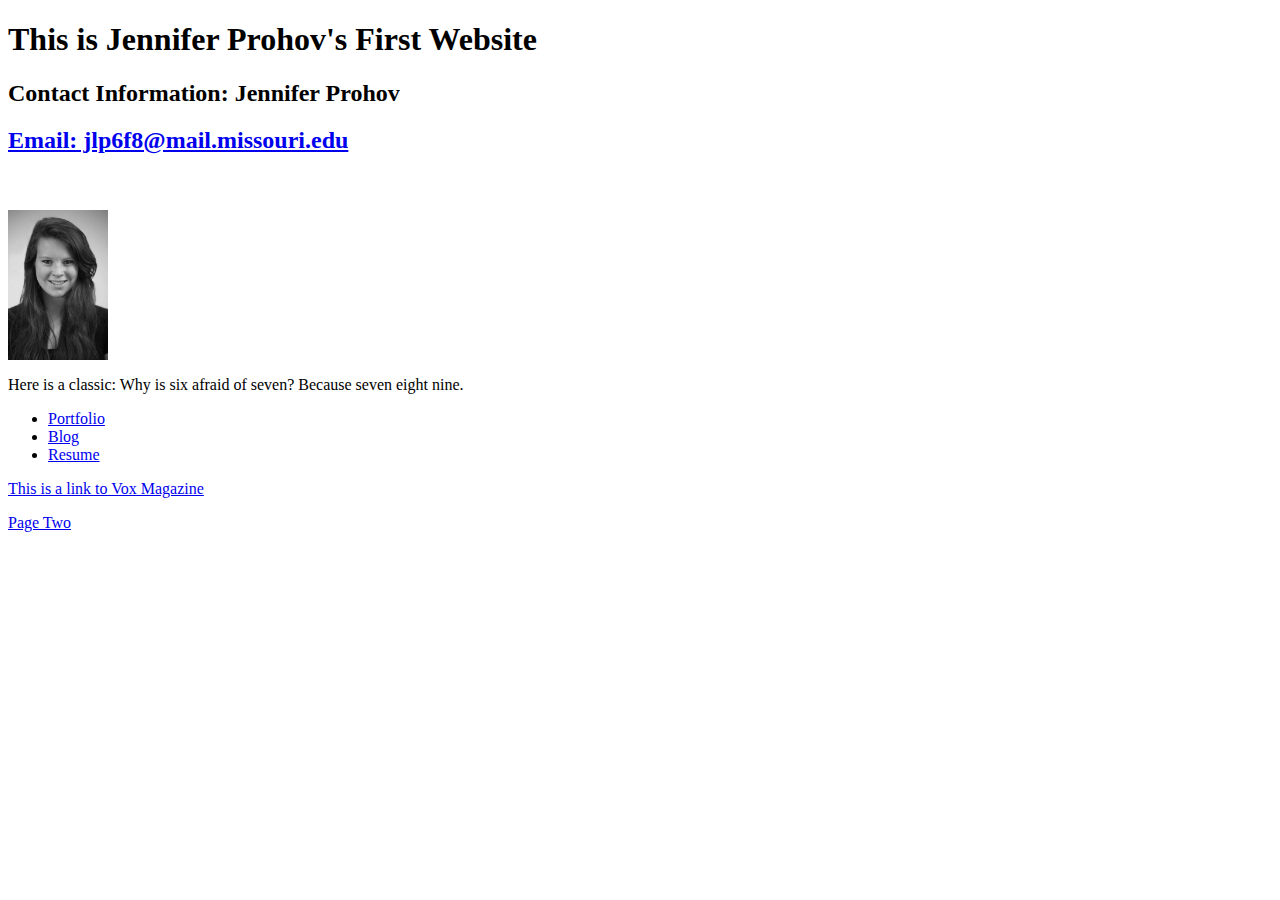
<file: oldIndex.html>
<!DOCTYPE html PUBLIC "-//W3C//DTD XHTML 1.0 Transitional//EN"
   "http://www.w3.org/TR/xhtml1/DTD/xhtml1-transitional.dtd">

<html xmlns="http://www.w3.org/1999/xhtml">

  <head>
    <title>This is my first website</title>
    <meta http-equiv="content-type"
  		content="text/html;charset=utf-8" />
  </head>
  <body>
    <!--This is a comment that won't show up in the browser.-->
      <h1>This is Jennifer Prohov's First Website</h1>
      <h2>Contact Information: Jennifer Prohov</h2>
      <h2>
        <a href="mailto:jlp6f8@mail.missouri.edu">Email: jlp6f8@mail.missouri.edu</a>
      </h2>
<br/>
<br/>
      <a href="mailto:jlp6f8@missouri.edu">
        <img src="proPic.jpg" alt= "My headshot" title= "My headshot" width= "100px"/>
      </a>

      <p>Here is a classic: Why is six afraid of seven? Because seven eight nine.</p>
       <ul>
         <li><a href= "http://www.jenniferprohov.com">Portfolio</a></li>
         <li><a href= "http://www.moroadtrips.wordpress.com">Blog</a></li>
         <li><a href= "http://www.jenniferprohov.com/resume/">Resume</a></li>
       </ul>

      <a href= "http://www.voxmagazine.com">This is a link to Vox Magazine</a>
      <p><a href= "index2.html">Page Two</a></p>

</body>

</html>
</file>
